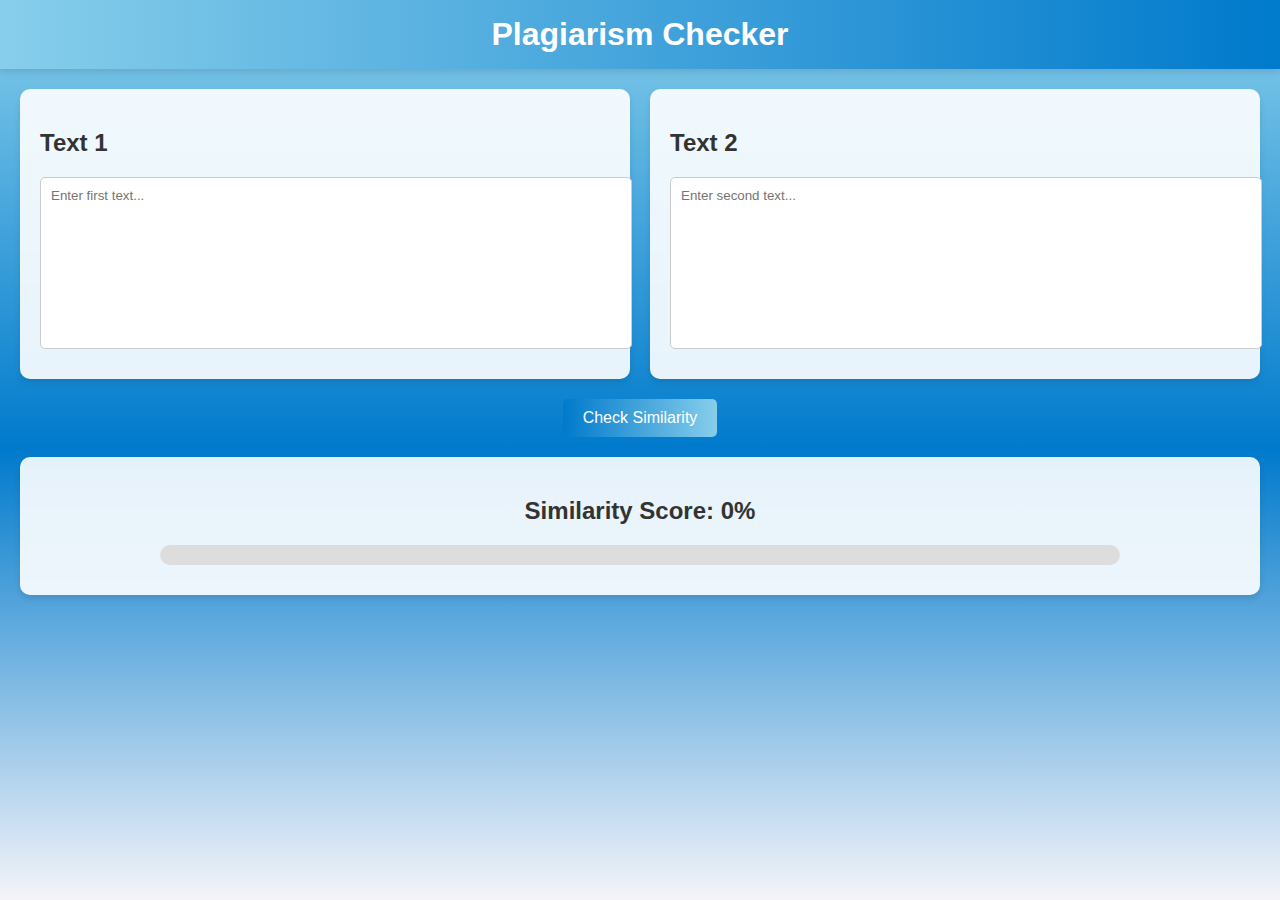
<file: static/index.html>
<!DOCTYPE html>
<html lang="en">
<head>
    <meta charset="UTF-8">
    <meta name="viewport" content="width=device-width, initial-scale=1.0">
    <title>Plagiarism Checker</title>
    <link rel="stylesheet" href="styles.css">
</head>
<body>
    <header>
        <h1>Plagiarism Checker</h1>
    </header>
    <main>
        <div class="input-section">
            <div class="text-panel">
                <h2>Text 1</h2>
                <textarea id="text1" placeholder="Enter first text..."></textarea>
            </div>
            <div class="text-panel">
                <h2>Text 2</h2>
                <textarea id="text2" placeholder="Enter second text..."></textarea>
            </div>
        </div>
        <div class="action-panel">
            <button id="checkSimilarity">Check Similarity</button>
        </div>
        <div class="visualization-panel">
            <h2>Similarity Score: <span id="similarityScore">0%</span></h2>
            <div class="progress-bar">
                <div id="progress" class="progress"></div>
            </div>
        </div>
    </main>
    <script src="scripts.js"></script>
</body>
</html>
</file>
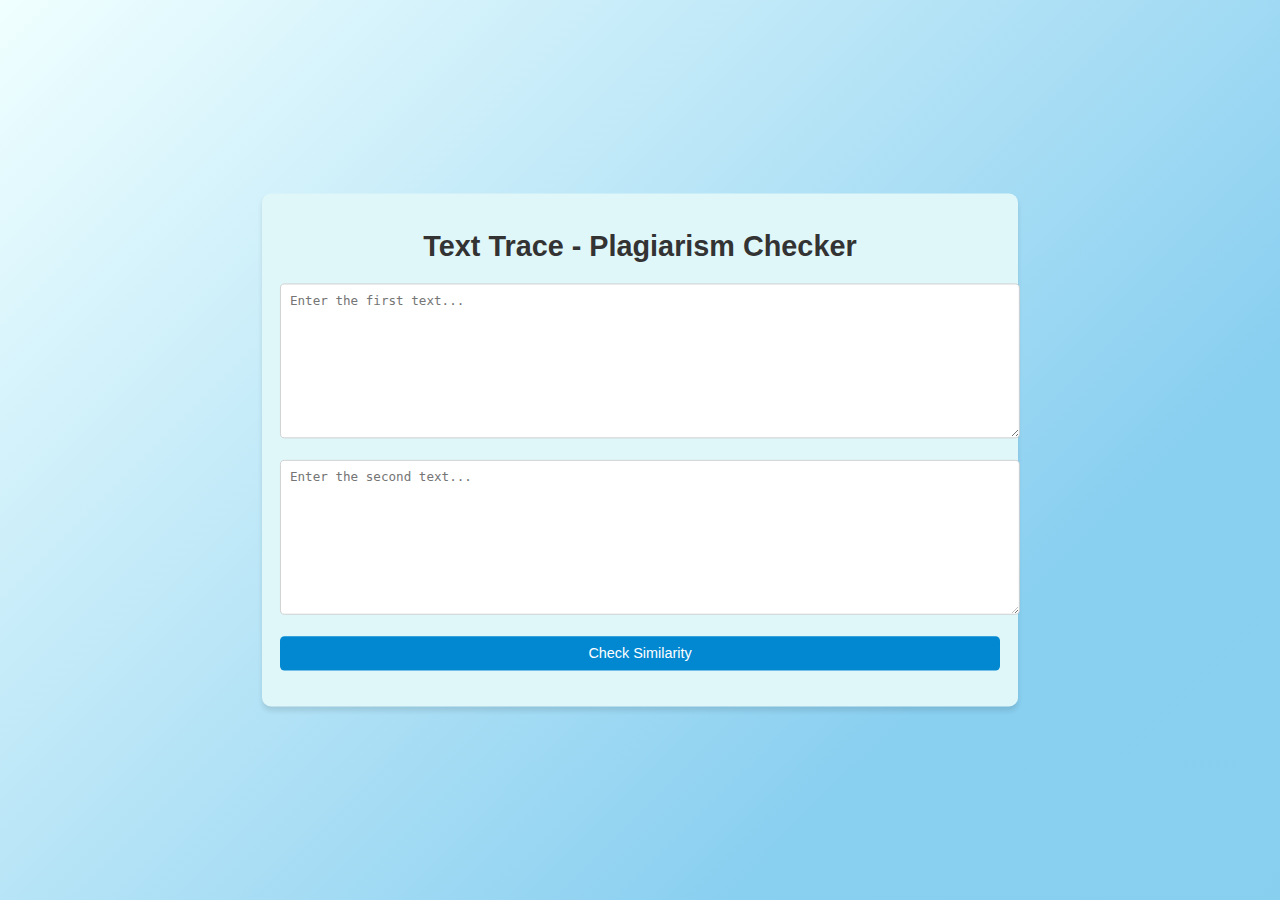
<file: Text_Trace.html>
<!DOCTYPE html>
<html lang="en">
<head>
    <meta charset="UTF-8">
    <meta name="viewport" content="width=device-width, initial-scale=1.0">
    <title>Text Trace - Plagiarism Checker</title>
    <style>
        body {
            font-family: Arial, sans-serif;
            margin: 0;
            padding: 0;
            display: flex;
            justify-content: center;
            align-items: center;
            min-height: 100vh;
            background: linear-gradient(135deg, #F0FFFF, #89CFF0, #87CEEB, #A7C7E7, #F0FFFF);
            animation: gradientShift 10s ease infinite;
            background-size: 300% 300%;
        }

        @keyframes gradientShift {
            0% { background-position: 0% 50%; }
            50% { background-position: 100% 50%; }
            100% { background-position: 0% 50%; }
        }

        .container {
            background: #e0f7fa; /* Light cyan background */
            border-radius: 10px;
            box-shadow: 0 4px 6px rgba(0, 0, 0, 0.1);
            width: 90%;
            max-width: 800px;
            padding: 20px;
            transform: scale(0.9);
            transition: transform 0.3s ease;
        }

        .container:hover {
            transform: scale(1);
        }

        h1 {
            text-align: center;
            color: #333;
            position: relative;
            overflow: hidden;
        }

        h1::after {
            content: '';
            position: absolute;
            bottom: 0;
            left: 50%;
            width: 0;
            height: 2px;
            background-color: #0288d1;
            transition: width 0.5s ease, left 0.5s ease;
        }

        h1:hover::after {
            width: 100%;
            left: 0;
        }

        textarea {
            width: 100%;
            height: 150px;
            margin-bottom: 20px;
            padding: 10px;
            border: 1px solid #ccc;
            border-radius: 5px;
            font-size: 14px;
            transition: box-shadow 0.3s ease;
        }

        textarea:focus {
            box-shadow: 0 0 10px rgba(2, 136, 209, 0.5);
            outline: none;
        }

        button {
            display: block;
            width: 100%;
            padding: 10px;
            font-size: 16px;
            color: #fff;
            background-color: #0288d1; /* Deep blue color */
            border: none;
            border-radius: 5px;
            cursor: pointer;
            transition: background-color 0.3s ease, transform 0.2s ease;
        }

        button:hover {
            background-color: #01579b; /* Darker blue on hover */
            transform: translateY(-3px);
        }

        #result {
            margin-top: 20px;
            text-align: center;
            font-size: 18px;
            color: #333;
            opacity: 0;
            animation: fadeIn 0.5s forwards;
        }

        @keyframes fadeIn {
            from { opacity: 0; }
            to { opacity: 1; }
        }

        .fade {
            animation: fadeIn 0.5s forwards;
        }
    </style>
</head>
<body>
    <div class="container">
        <h1>Text Trace - Plagiarism Checker</h1>
        <textarea id="text1" placeholder="Enter the first text..."></textarea>
        <textarea id="text2" placeholder="Enter the second text..."></textarea>
        <button onclick="checkSimilarity()">Check Similarity</button>
        <div id="result"></div>
    </div>

    <script>
        const stopwords = [
            "the", "a", "an", "and", "or", "but", "in", "on", "at", "to", "for", "of", "with", "by", "from", "up", "about", "into", "over", "after"
        ];

        function preprocessText(text) {
            return text
                .toLowerCase()
                .replace(/[^a-z0-9\s]/g, '')
                .split(/\s+/)
                .filter(word => word.length > 1 && !stopwords.includes(word));
        }

        function calculateSimilarity(tokens1, tokens2) {
            const set1 = new Set(tokens1);
            const set2 = new Set(tokens2);

            const intersection = new Set([...set1].filter(x => set2.has(x)));
            const union = new Set([...set1, ...set2]);

            return (intersection.size / union.size) * 100;
        }

        function checkSimilarity() {
            const text1 = document.getElementById('text1').value;
            const text2 = document.getElementById('text2').value;

            const resultElement = document.getElementById('result');
            resultElement.classList.remove('fade');

            if (!text1 || !text2) {
                resultElement.textContent = 'Please enter both texts.';
                resultElement.classList.add('fade');
                return;
            }

            const tokens1 = preprocessText(text1);
            const tokens2 = preprocessText(text2);

            const similarity = calculateSimilarity(tokens1, tokens2).toFixed(2);

            resultElement.textContent = `Similarity: ${similarity}%`;
            resultElement.classList.add('fade');
        }
    </script>
</body>
</html>
</file>
<file: static/styles.css>
/* styles.css */

body {
    font-family: Arial, sans-serif;
    margin: 0;
    padding: 0;
    background: linear-gradient(to bottom, #87CEEB, #007ACC, #F4F4F9); /* Sky blue to ocean blue to white */
    color: #333;
    min-height: 100vh;
    display: flex;
    flex-direction: column;
}

header {
    background: linear-gradient(to right, #87CEEB, #007ACC);
    color: white;
    text-align: center;
    padding: 1rem 0;
    box-shadow: 0 4px 6px rgba(0, 0, 0, 0.1);
}

header h1 {
    margin: 0;
    font-size: 2rem;
}

header p {
    margin: 0;
    font-size: 1rem;
}

main {
    flex: 1;
    padding: 20px;
}

.input-section {
    display: flex;
    justify-content: space-between;
    gap: 20px;
}

.text-panel {
    flex: 1;
    display: flex;
    flex-direction: column;
    background: rgba(255, 255, 255, 0.9);
    padding: 20px;
    border-radius: 10px;
    box-shadow: 0 4px 6px rgba(0, 0, 0, 0.1);
}

textarea {
    width: 100%;
    height: 150px;
    resize: none;
    margin-bottom: 10px;
    padding: 10px;
    border: 1px solid #ccc;
    border-radius: 5px;
    font-family: inherit;
}

textarea:focus {
    outline: none;
    border-color: #007ACC;
    box-shadow: 0 0 5px #007ACC;
}

.action-panel {
    margin: 20px 0;
    text-align: center;
}

button {
    margin: 0 10px;
    padding: 10px 20px;
    border: none;
    border-radius: 5px;
    background: linear-gradient(to right, #007ACC, #87CEEB);
    color: white;
    cursor: pointer;
    font-size: 1rem;
    transition: all 0.3s ease;
}

button:hover {
    background: linear-gradient(to right, #87CEEB, #007ACC);
    transform: translateY(-2px);
}

.visualization-panel {
    margin-top: 20px;
    text-align: center;
    background: rgba(255, 255, 255, 0.9);
    padding: 20px;
    border-radius: 10px;
    box-shadow: 0 4px 6px rgba(0, 0, 0, 0.1);
}

.progress-bar {
    width: 80%;
    height: 20px;
    background: #ddd;
    border-radius: 10px;
    margin: 10px auto;
    overflow: hidden;
    position: relative;
}

.progress {
    height: 100%;
    background: linear-gradient(to right, #007ACC, #87CEEB);
    width: 0;
    transition: width 0.5s;
}

footer {
    background: linear-gradient(to right, #87CEEB, #007ACC);
    color: white;
    text-align: center;
    padding: 10px 0;
    font-size: 0.9rem;
    box-shadow: 0 -4px 6px rgba(0, 0, 0, 0.1);
}
</file>
